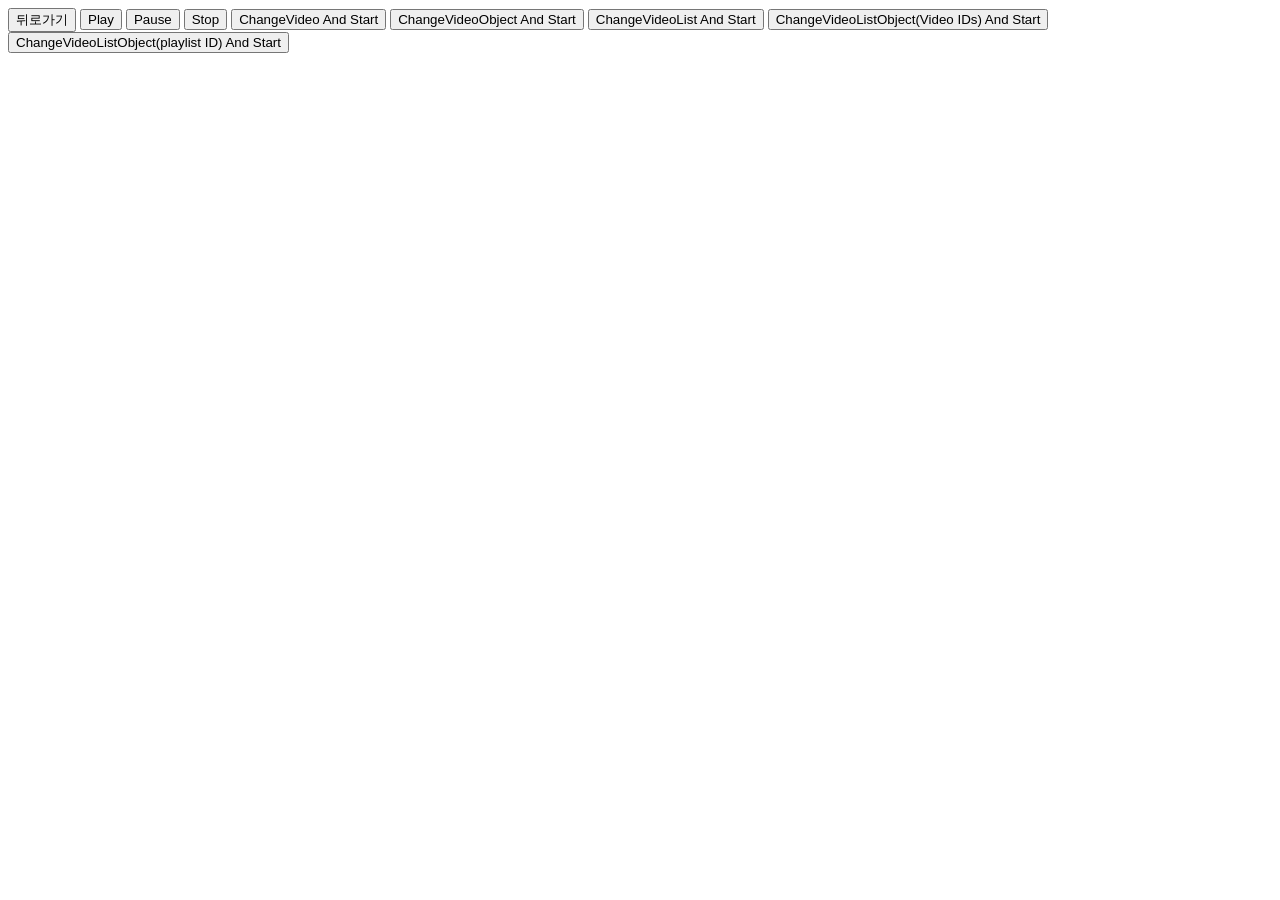
<file: jadoost.com/public_html/gmch/YTApi/test.html>
<!--
User: 1004lucifer
Date: 2015. 4. 14.
-->
<!DOCTYPE html>
<html>
<head lang="en">
    <meta charset="UTF-8">
    <title></title>
</head>
<body>
    <div id="gangnamStyleIframe"></div>
     
 <input type="button" value="뒤로가기" onclick="history.back(-1);">
 
    <button type="button" onclick="playYoutube();">Play</button>
    <button type="button" onclick="pauseYoutube();">Pause</button>
    <button type="button" onclick="stopYoutube();">Stop</button>
    <button type="button" onclick="changeVideoAndStart();">ChangeVideo And Start</button>
    <button type="button" onclick="changeVideoObjectAndStart();">ChangeVideoObject And Start</button>
    <button type="button" onclick="changeVideoListAndStart();">ChangeVideoList And Start</button>
    <button type="button" onclick="changeVideoListObjectAndStart();">ChangeVideoListObject(Video IDs) And Start</button>
    <button type="button" onclick="changeVideoListObjectAndStart2();">ChangeVideoListObject(playlist ID) And Start</button>
 
    <script type="text/javascript">
        /**
         * Youtube API 로드
         */
        var tag = document.createElement('script');
        tag.src = "http://www.youtube.com/iframe_api";
        var firstScriptTag = document.getElementsByTagName('script')[0];
        firstScriptTag.parentNode.insertBefore(tag, firstScriptTag);
 
        /**
         * onYouTubeIframeAPIReady 함수는 필수로 구현해야 한다.
         * 플레이어 API에 대한 JavaScript 다운로드 완료 시 API가 이 함수 호출한다.
         * 페이지 로드 시 표시할 플레이어 개체를 만들어야 한다.
         */
        var player;
        function onYouTubeIframeAPIReady() {
            player = new YT.Player('gangnamStyleIframe', {
                height: '315',            // <iframe> 태그 지정시 필요없음
                width: '560',             // <iframe> 태그 지정시 필요없음
                videoId: '9bZkp7q19f0',   // <iframe> 태그 지정시 필요없음
                playerVars: {             // <iframe> 태그 지정시 필요없음
                    controls: '2'
                },
                events: {
                    'onReady': onPlayerReady,               // 플레이어 로드가 완료되고 API 호출을 받을 준비가 될 때마다 실행
                    'onStateChange': onPlayerStateChange    // 플레이어의 상태가 변경될 때마다 실행
                }
            });
        }
        function onPlayerReady(event) {
            console.log('onPlayerReady 실행');
        }
        var playerState;
        function onPlayerStateChange(event) {
            playerState = event.data == YT.PlayerState.ENDED ? '종료됨' :
                    event.data == YT.PlayerState.PLAYING ? '재생 중' :
                    event.data == YT.PlayerState.PAUSED ? '일시중지 됨' :
                    event.data == YT.PlayerState.BUFFERING ? '버퍼링 중' :
                    event.data == YT.PlayerState.CUED ? '재생준비 완료됨' :
                    event.data == -1 ? '시작되지 않음' : '예외';
 
            console.log('onPlayerStateChange 실행: ' + playerState);
 
            // 재생여부를 통계로 쌓는다.
            collectPlayCount(event.data);
        }
 
        function playYoutube() {
            // 플레이어 자동실행 (주의: 모바일에서는 자동실행되지 않음)
            player.playVideo();
        }
        function pauseYoutube() {
            player.pauseVideo();
        }
        function stopYoutube() {
            player.seekTo(0, true);     // 영상의 시간을 0초로 이동시킨다.
            player.stopVideo();
        }
        var played = false;
        function collectPlayCount(data) {
            if (data == YT.PlayerState.PLAYING && played == false) {
                // todo statistics
                played = true;
                console.log('statistics');
            }
        }
 
        /**
         * loadVideoById 함수는 지정한 동영상을 로드하고 재생한다.
         * 인수구문: loadVideoByUrl(mediaContentUrl:String, startSeconds:Number, suggestedQuality:String):Void
         * 개체구문: loadVideoByUrl({mediaContentUrl:String, startSeconds:Number, endSeconds:Number, suggestedQuality:String}):Void
         * loadVideoById 함수 뿐만 아니라 다른 대체적인 함수들도 개체구문이 기능이 더 많다.
         */
        function changeVideoAndStart() {
            player.loadVideoById("iCkYw3cRwLo", 0, "large");
        }
        function changeVideoObjectAndStart() {
            // 0초부터 10초까지 재생을 시킨다.
            player.loadVideoById({
                'videoId': 'bHQqvYy5KYo',
                'startSeconds': 0,
                'endSeconds': 10
            });
        }
 
        /**
         * loadPlaylist 함수는 지정한 재생목록을 로드하고 재생한다.
         * 인수구문: loadPlaylist(playlist:String|Array, index:Number, startSeconds:Number, suggestedQuality:String):Void
         * 개체구문: loadPlaylist({list:String, listType:String, index:Number, startSeconds:Number, suggestedQuality:String}):Void
         * [주의: 개체구문의 loadPlaylist 함수에서의 재생목록ID 와 동영상ID 의 사용방법이 다르다.]
         */
        function changeVideoListAndStart() {
            player.loadPlaylist(['wcLNteez3c4', 'LOsNP2D2kSA', 'rX372ZwXOEM'], 0, 0, 'large');
        }
        function changeVideoListObjectAndStart() {
            player.loadPlaylist({
                'playlist': ['9HPiBJBCOq8', 'Mp4D0oHEnjc', '8y1D8KGtHfQ', 'jEEF_50sBrI'],
                'listType': 'playlist',
                'index': 0,
                'startSeconds': 0,
                'suggestedQuality': 'small'
            });
        }
        function changeVideoListObjectAndStart2() {
            player.loadPlaylist({
                'list': 'UUPW9TMt0le6orPKdDwLR93w',
                'listType': 'playlist',
                'index': 0,
                'startSeconds': 0,
                'suggestedQuality': 'small'
            });
        }
 
    </script>
</body>
</html>
</file>
